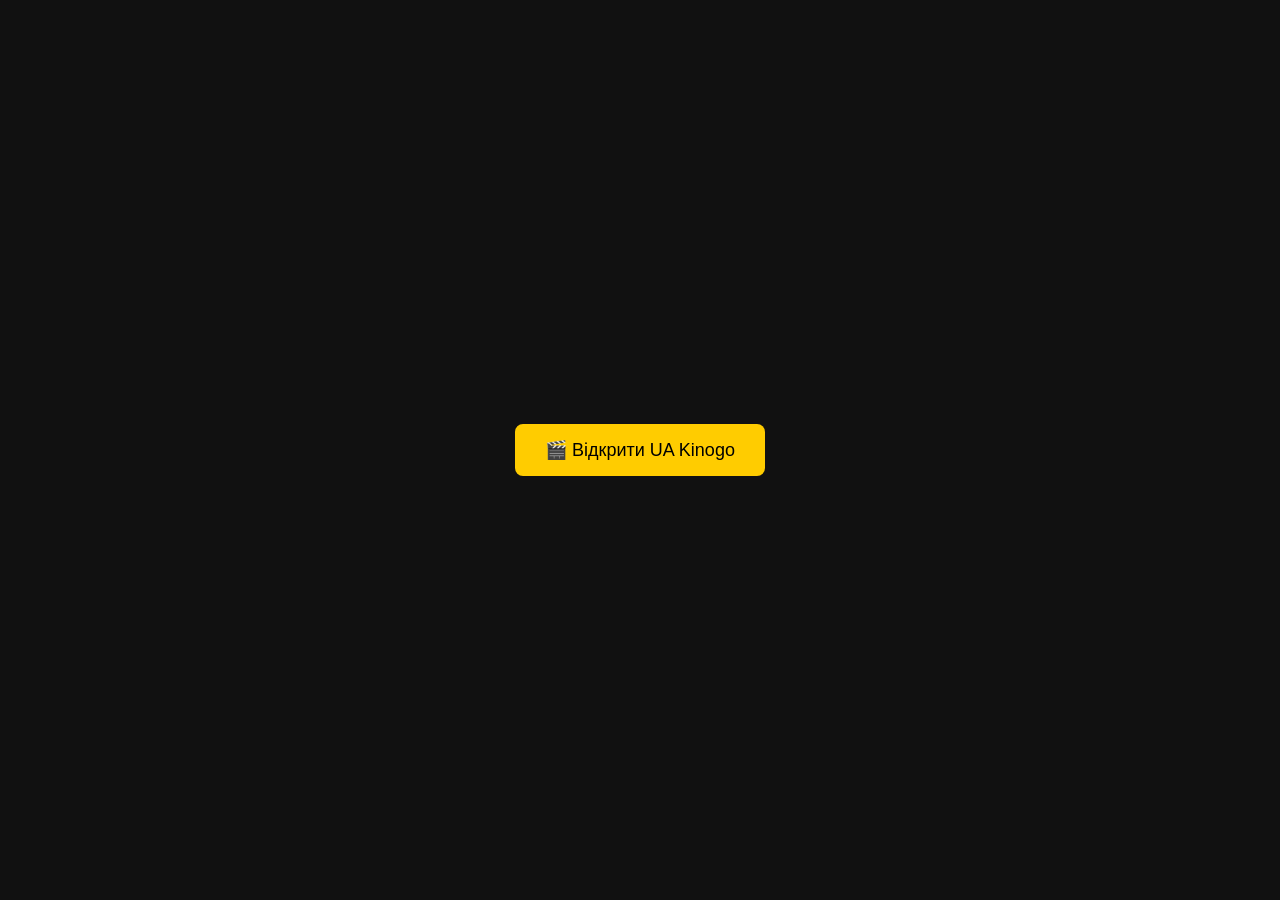
<file: page.html>
<!DOCTYPE html>
<html lang="uk">
<head>
  <meta charset="UTF-8">
  <title>Відкрити UA Kinogo</title>
  <style>
    body {
      background-color: #111;
      display: flex;
      justify-content: center;
      align-items: center;
      height: 100vh;
      margin: 0;
      font-family: Arial, sans-serif;
    }
    button {
      background-color: #ffcc00;
      border: none;
      padding: 15px 30px;
      font-size: 18px;
      border-radius: 8px;
      cursor: pointer;
      transition: 0.3s;
    }
    button:hover {
      background-color: #ffaa00;
      transform: scale(1.05);
    }
  </style>
</head>
<body>
  <button onclick="window.open('https://uakinogo.io/', '_blank')">
    🎬 Відкрити UA Kinogo
  </button>
</body>
</html>
</file>
